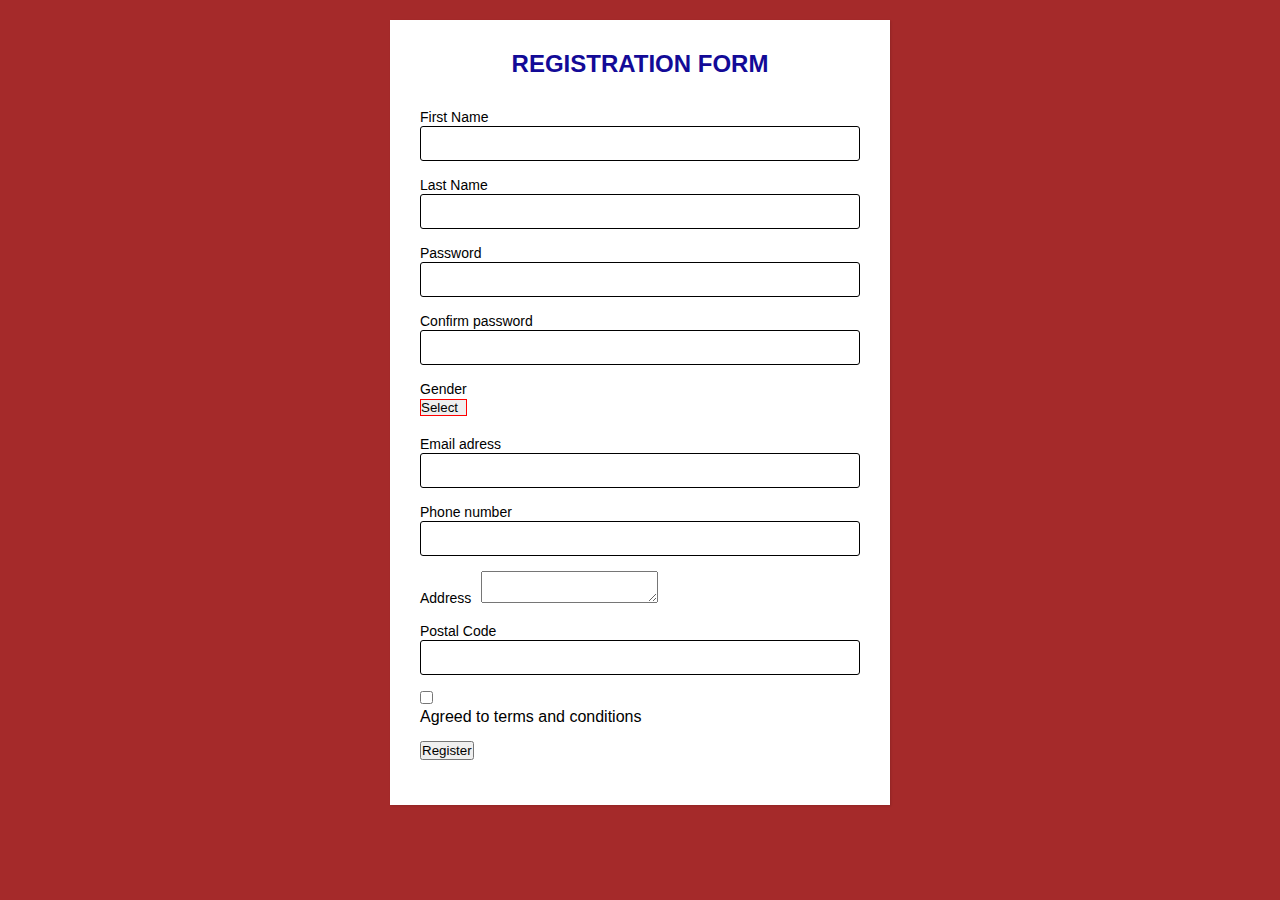
<file: form.html>
<!DOCTYPE html>
<html lang="en">
<head>
    <meta charset="UTF-8">
    <meta http-equiv="X-UA-Compatible" content="IE=edge">
    <meta name="viewport" content="width=device-width, initial-scale=1.0">
    <link rel="stylesheet" href="form.css">
    <title>Registration Form</title>
</head>
<body>
    <div class="wrapper">
        <div class="tittle">
           <h2> Registration Form</h2>
            </div>
            <div class="form">
                <div class="input_field">
                    <label> First Name</label>
                    <input type="text" class="input">
                    </div>
                    <div class="input_field">
                        <label> Last Name</label>
                        <input type="text" class="input">
                        </div>
                        <div class="input_field">
                            <label> Password</label>
                            <input type="password" class="input">
                            </div>
                            <div class="input_field">
                                <label>Confirm password</label>
                                <input type="password" class="input">
                                </div>
                                <div class="input_field">
                                    <label> Gender</label>
                                    <div class="custom_select">
                                        <select>
                                            <option value="">Select</option>
                                                <option value="male">male</option>
                                                    <option value="Female">Female</option>
                                                    <option value="Other">Other</option>
                                        </select>
                                    </div>

                                    <div class="input_field">
                                        <label> Email adress</label>
                                        <input type="text" class="input">
                                        </div>  
                                        <div class="input_field">
                                            <label> Phone number</label>
                                            <input type="text" class="input">
                                            </div>  
                                            <div class="input_field">
                                                <label> Address</label>
                                                <textarea  class="textarea"></textarea>
                                                </div> 
                                                <div class="input_field">
                                                    <label> Postal Code</label>
                                                    <input type="text" class="input">
                                                    </div> 
                                                    <div class="input_field terms">
                                                        <labe class="check">
                                                            <input type="checkbox">
                                                            <span class="checkmark"></span>
                                                    </label>
                                                        <p>Agreed to terms and conditions</p>
                                                        </div> 
                                                        <div class="input_field ">
                                                            <input type="submit" value="Register" class="btn"></div>
            </div>

    </div>
</body>
</html>
</file>
<file: form.css>
*{
    margin: 0;
    padding: 0;
    box-sizing: border-box;
    font-family: sans-serif;
}
body{
    background: brown;
    padding: 0 10px;
}
.wrapper{
    max-width: 500px;
    width: 100%;
    background: white;
    margin: 20px auto;
    padding: 30px;
    box-shadow: 1px 1px 2px rgba(0,0,0, 0.125);
}
h2{
          font-size: 24px;
          font-weight: 700;
          margin-bottom: 30px;
          color: rgb(19, 10, 151);
          text-transform: uppercase;
          text-align: center;
}
.wrapper .form{
    width: 100%;

}
.wrapper .form .input_field{
              margin-bottom: 15px;
              align-items: center;
}
.wrapper .form .input_field label{
         width: 200px;
         color: black;
         margin-right: 5px;
         font-size: 14px;
         align-items: center;
}
.wrapper .form .input_field .input,
.wrapper .form .input_field .textaraea{
                 width: 100%;
                 outline: none;
                 border: 1px solid black;
                 font-size: 15px;
                 padding: 8px 10px;
                 border-radius: 3px;
                 transition: all 0.3 ease;
}
.wrapper .form .input_field .textaraea{
     resize: none;
     height: 125px;
}
.wrapper .form .input_field .custom_select{
        position: relative;
        width: 100%;
        height: 37px;
}
.wrapper .form .input_field .custom_select select{
           appearance: none;
           border: 1px solid red;
}
</file>
